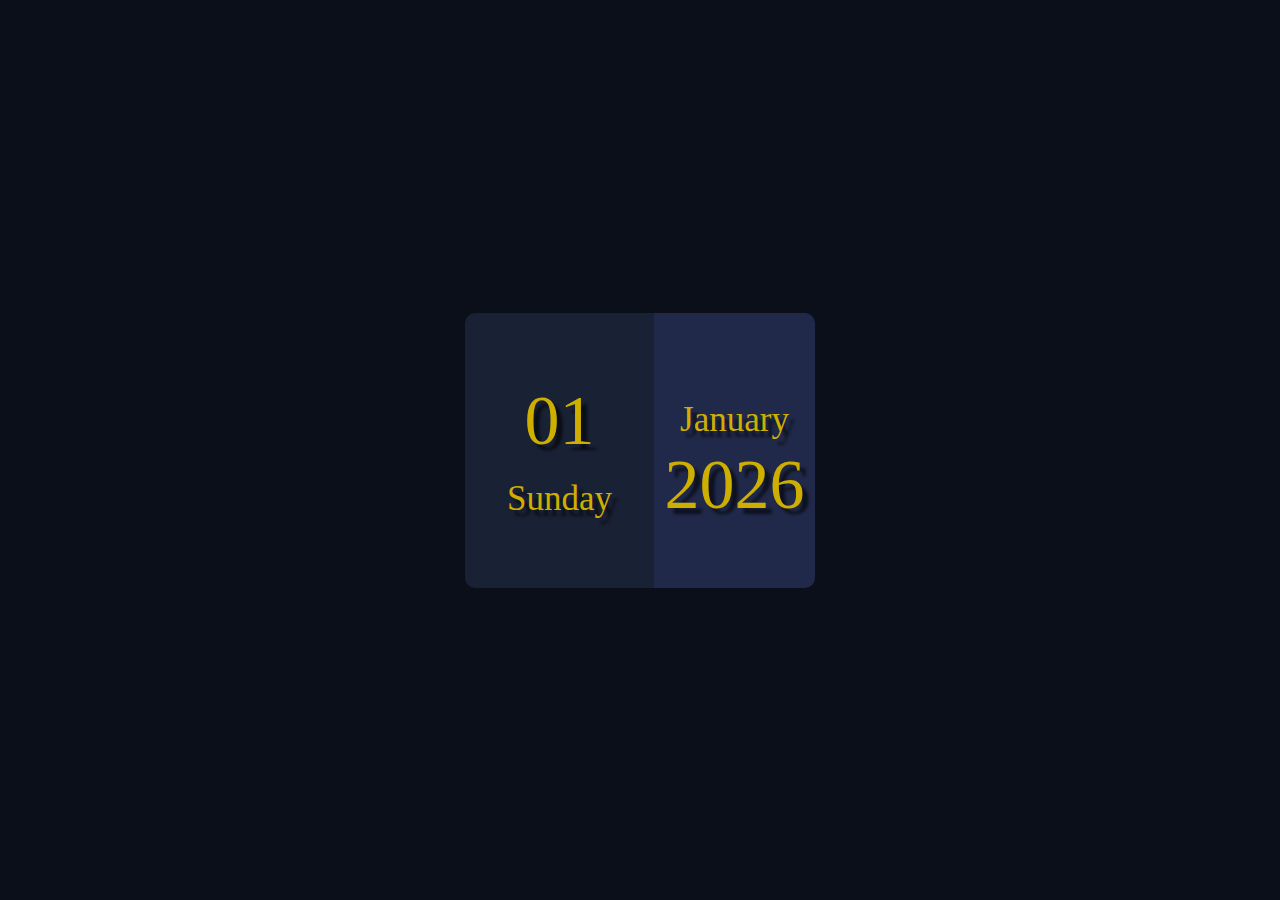
<file: index.html>
<!DOCTYPE html>
<html>
  <head>
    <title>Calender</title>
    <link rel="stylesheet" href="calender.css">
  </head>
  <body>
    
    <div class="bodydiv">
      <div class="maindiv">
        <div class="left">
          <p class="date">01</p>
          <p class="day">Sunday</p>
        </div>
        <div class="right">
          <p class="month">January</p>
          <p class="year">2026</p>
        </div>
      </div>
    </div>
    <script src="calender.js"></script>
  </body>
</html>
</file>
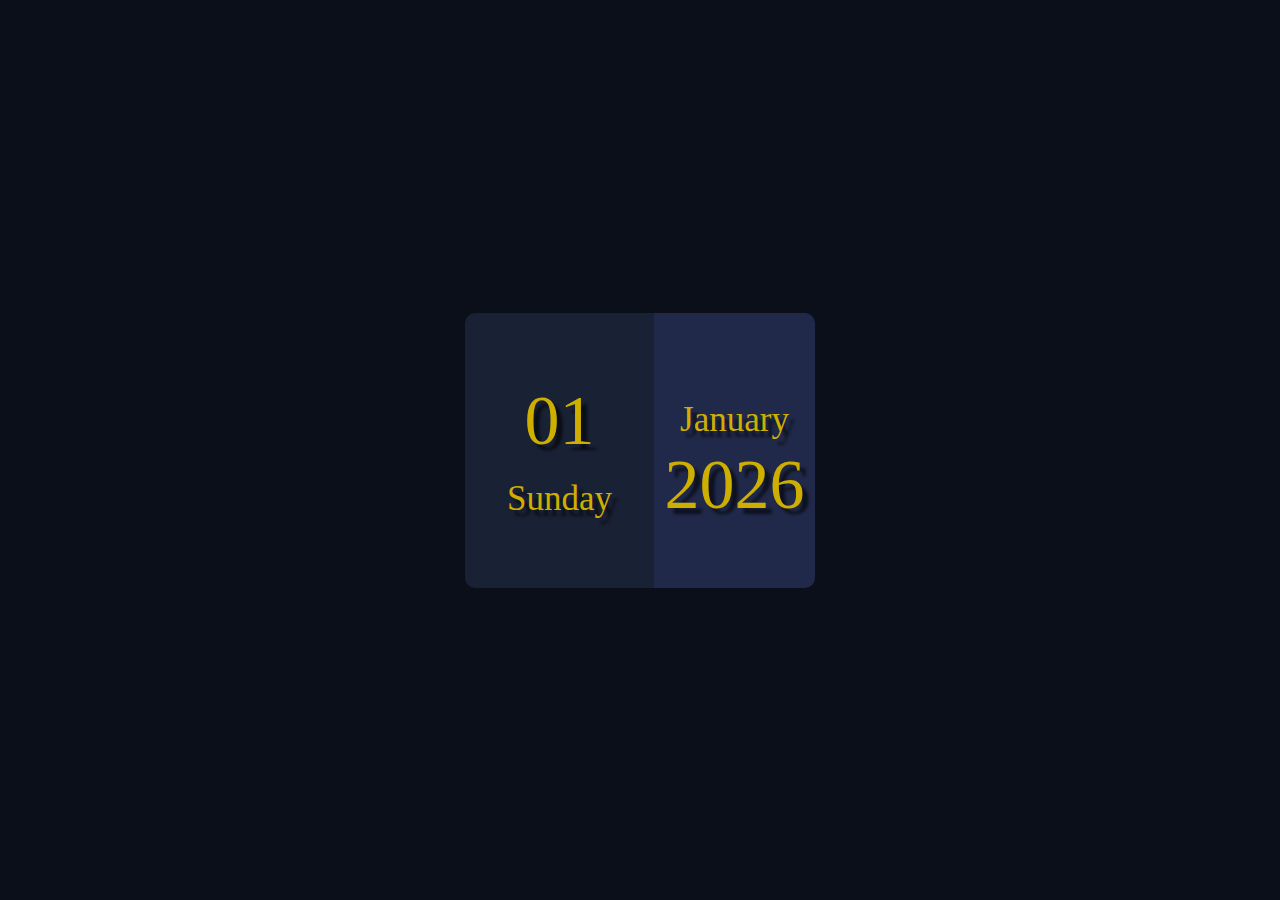
<file: calender.html>
<!DOCTYPE html>
<html>
  <head>
    <title>Calender</title>
    <link rel="stylesheet" href="calender.css">
  </head>
  <body>
    
    <div class="bodydiv">
      <div class="maindiv">
        <div class="left">
          <p class="date">01</p>
          <p class="day">Sunday</p>
        </div>
        <div class="right">
          <p class="month">January</p>
          <p class="year">2026</p>
        </div>
      </div>
    </div>
    <script src="calender.js"></script>
  </body>
</html>
</file>
<file: calender.css>
body{
  padding: 0px;
  margin: 0px;
}
.bodydiv{
  background-color: #0B0F1A;
  color: rgb(206, 175, 0);
  width: 100%;
  height: 100vh;
  display: grid;
  align-items: center;
  justify-content: center;
}
.maindiv{
  background-color: green;
  width:350px;
  height: 275px;
  border-radius: 15px;
  display: flex;
  flex-direction: row;
}
.left{
  background-color: #192135;

  width: 54%;
  border-top-left-radius:10px ;
  border-bottom-left-radius:10px ;
  display: grid;
  align-items: center;
  justify-content: center;
  text-align: center;
  padding: 60px 0px;
}
.right{
  background-color: #20294a;

  width: 46%;
  border-top-right-radius:10px ;
  border-bottom-right-radius:10px ;
  display: grid;
  align-items: center;
  justify-content: center;
  text-align: center;
  padding: 60px 0px;
  padding-top: 85px;
}
p{
  margin: 0px;
  font-size: 35px;

  text-shadow: 6px 6px 3px rgba(0, 0, 0, 0.6);

}
.year, .date{
  font-size: 70px;
  align-self: center;
}
</file>
